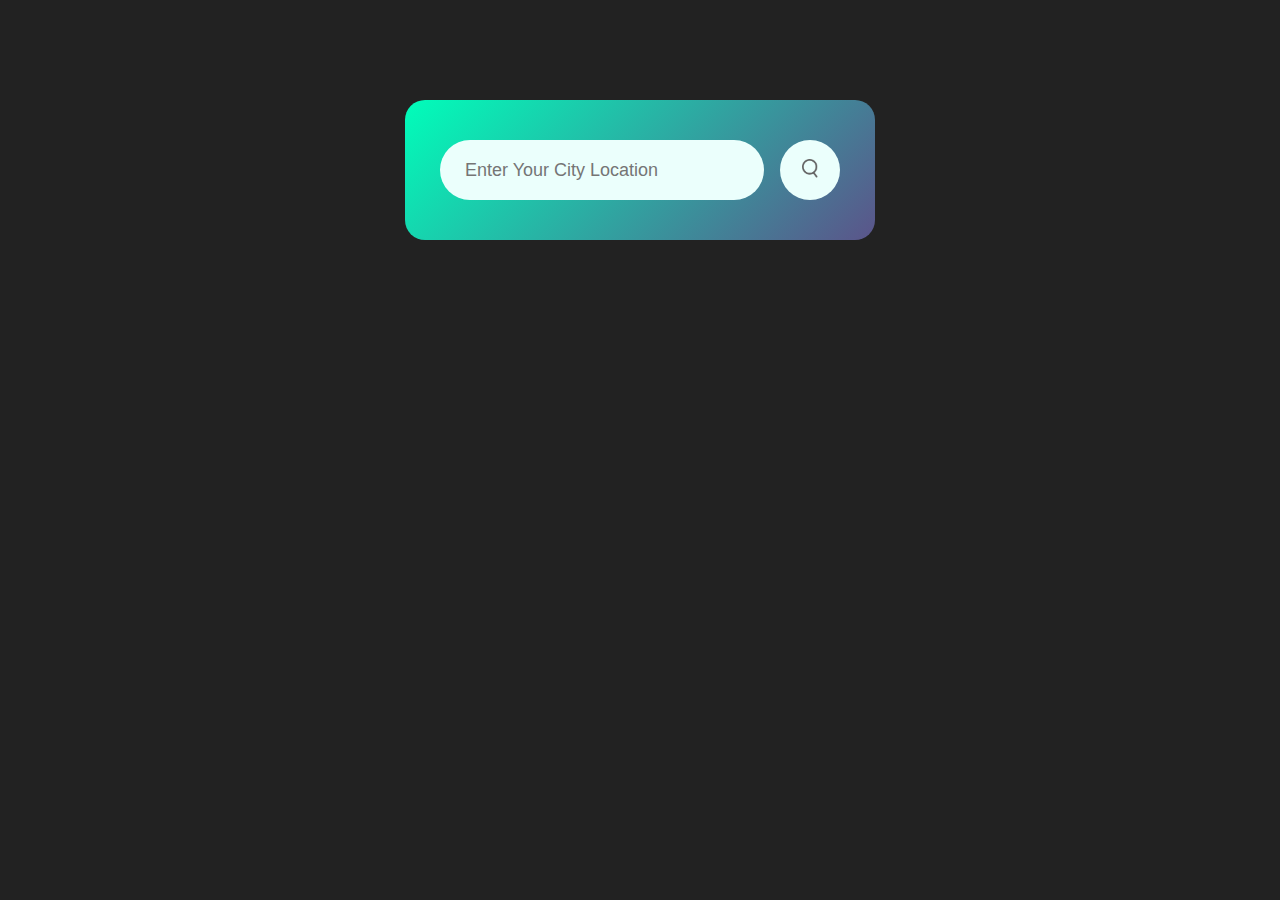
<file: index.html>
<!DOCTYPE html>
<html lang="en">
<head>
    <meta charset="UTF-8">
    <meta name="viewport" content="width=device-width, initial-scale=1.0">
    <link rel="stylesheet" href="style.css"  />
    <title>Weather App</title>
</head>
<body>
    <div class="card">
        <div class="search">
            <input type="text" placeholder="Enter Your City Location" spellcheck="false" />
             <button><img src="images/search.png" alt=""></button>
        </div>
        <div class="error">
            <p>invalid city name </p>
        </div>
        <div class="Weather">
            <img src="/images/rain.png" alt="rain" class="weather-icon">  
            <h1 class="temp">22°C</h1>
            <h2 class="city">New York</h2>
            <div class="details">
                <div class="col">
                    <img src="images/humidity.png" />
                     <div>
                        <p class="humidity">50%</p>
                        <p>Humidity</p>
                     </div>
                </div>
                <div class="col">
                    <img src="images/wind.png" />
                     <div>
                        <p class="Wind">10km/h</p>
                        <p>Wind Speed</p>
                     </div>
                </div>
             </div>
        </div>
    </div>
     <script src="app.js"></script>
</body>
</html>
</file>
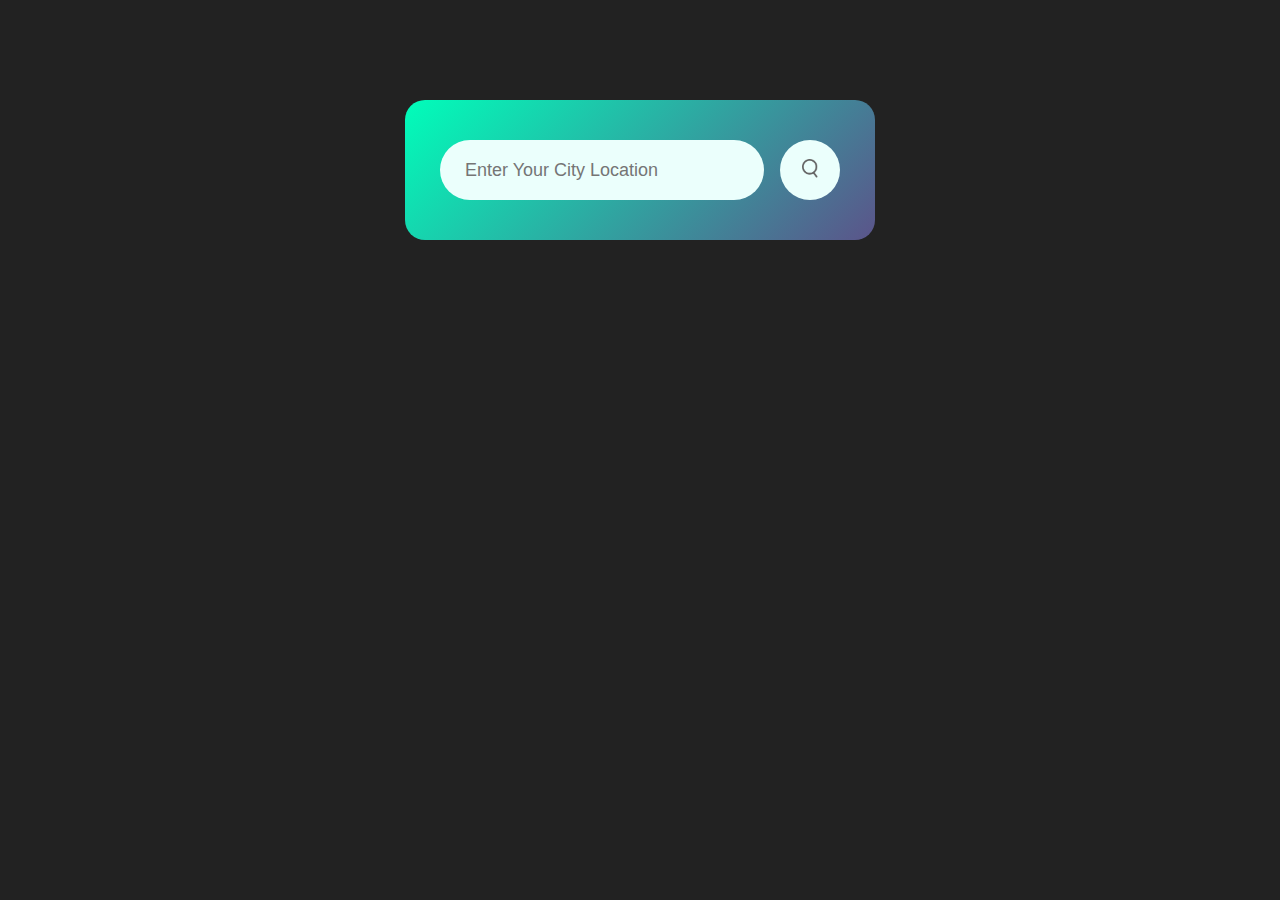
<file: images/index.html>
<!DOCTYPE html>
<html lang="en">
<head>
    <meta charset="UTF-8">
    <meta name="viewport" content="width=device-width, initial-scale=1.0">
    <link rel="stylesheet" href="style.css"  />
    <title>Weather App</title>
</head>
<body>
    <div class="card">
        <div class="search">
            <input type="text" placeholder="Enter Your City Location" spellcheck="false" />
             <button><img src="./search.png" alt=""></button>
        </div>
        <div class="error">
            <p>invalid city name </p>
        </div>
        <div class="Weather">
            <img src="./rain.png" alt="rain" class="weather-icon">  
            <h1 class="temp">22°C</h1>
            <h2 class="city">New York</h2>
            <div class="details">
                <div class="col">
                    <img src="./humidity.png" />
                     <div>
                        <p class="humidity">50%</p>
                        <p>Humidity</p>
                     </div>
                </div>
                <div class="col">
                    <img src="./wind.png" />
                     <div>
                        <p class="Wind">10km/h</p>
                        <p>Wind Speed</p>
                     </div>
                </div>
             </div>
        </div>
    </div>
     <script src="app.js"></script>
</body>
</html>
</file>
<file: style.css>
*{
    margin: 0;
    padding: 0;
    box-sizing: border-box;
}

body{
    background-color: #222;
}


.card {
    width: 90%;
    max-width: 470px;
    background: linear-gradient(135deg,#00feba,#5b548a);
    color: #fff; 
    margin: 100px auto 0 ;
    border-radius: 20px;
    padding: 40px 35px;
    text-align: center;
}

.search {
    width: 100%;
    display: flex;
    align-items: center;
    justify-content: space-between;
} 

.search input {
    border: 0;
    outline: 0;
    background: #ebfffc;
    padding: 10px 25px;
    height: 60px;
    border-radius: 30px;
    flex: 1;
    margin-right: 16px;
    font-size: 18px;
}

.search button {
    border: 0;
    outline: 0;
    background: #ebfffc;
    border-radius: 50%;
    width: 60px;
    height: 60px;
    cursor: pointer;
}
.search button img {
    width: 16px;
}

.error{
    text-align: left;
    margin-left: 10px;
    font-size: 14px;
    margin-top: 10px;   
    display: none;
}

.weather-icon{
    width: 170px;
    margin-top: 30px;
}

.weather h1 {
    font-size: 80px;    
    font-weight: 500;
}

.weather h1 {
    font-size: 45px;
    font-weight: 400;
    margin-top: -10px;
}

.details {
    display: flex;
    flex-direction: row;
    justify-content: space-between;
    padding: 0px 20px;
    margin-top: 40px;
}
.col {
    display: flex;
    flex-direction: row;
    align-items: center;
    text-align: left;
    gap: 10px;  
}

.col img {
    width: 40px;
}

.humidity, .Wind{
    font-size: 28px;
    margin-top: -10px;
}

.Weather {
    display: none;
}
</file>
<file: images/style.css>
*{
    margin: 0;
    padding: 0;
    box-sizing: border-box;
}

body{
    background-color: #222;
}


.card {
    width: 90%;
    max-width: 470px;
    background: linear-gradient(135deg,#00feba,#5b548a);
    color: #fff; 
    margin: 100px auto 0 ;
    border-radius: 20px;
    padding: 40px 35px;
    text-align: center;
}

.search {
    width: 100%;
    display: flex;
    align-items: center;
    justify-content: space-between;
} 

.search input {
    border: 0;
    outline: 0;
    background: #ebfffc;
    padding: 10px 25px;
    height: 60px;
    border-radius: 30px;
    flex: 1;
    margin-right: 16px;
    font-size: 18px;
}

.search button {
    border: 0;
    outline: 0;
    background: #ebfffc;
    border-radius: 50%;
    width: 60px;
    height: 60px;
    cursor: pointer;
}
.search button img {
    width: 16px;
}

.error{
    text-align: left;
    margin-left: 10px;
    font-size: 14px;
    margin-top: 10px;   
    display: none;
}

.weather-icon{
    width: 170px;
    margin-top: 30px;
}

.weather h1 {
    font-size: 80px;    
    font-weight: 500;
}

.weather h1 {
    font-size: 45px;
    font-weight: 400;
    margin-top: -10px;
}

.details {
    display: flex;
    flex-direction: row;
    justify-content: space-between;
    padding: 0px 20px;
    margin-top: 40px;
}
.col {
    display: flex;
    flex-direction: row;
    align-items: center;
    text-align: left;
    gap: 10px;  
}

.col img {
    width: 40px;
}

.humidity, .Wind{
    font-size: 28px;
    margin-top: -10px;
}

.Weather {
    display: none;
}
</file>
